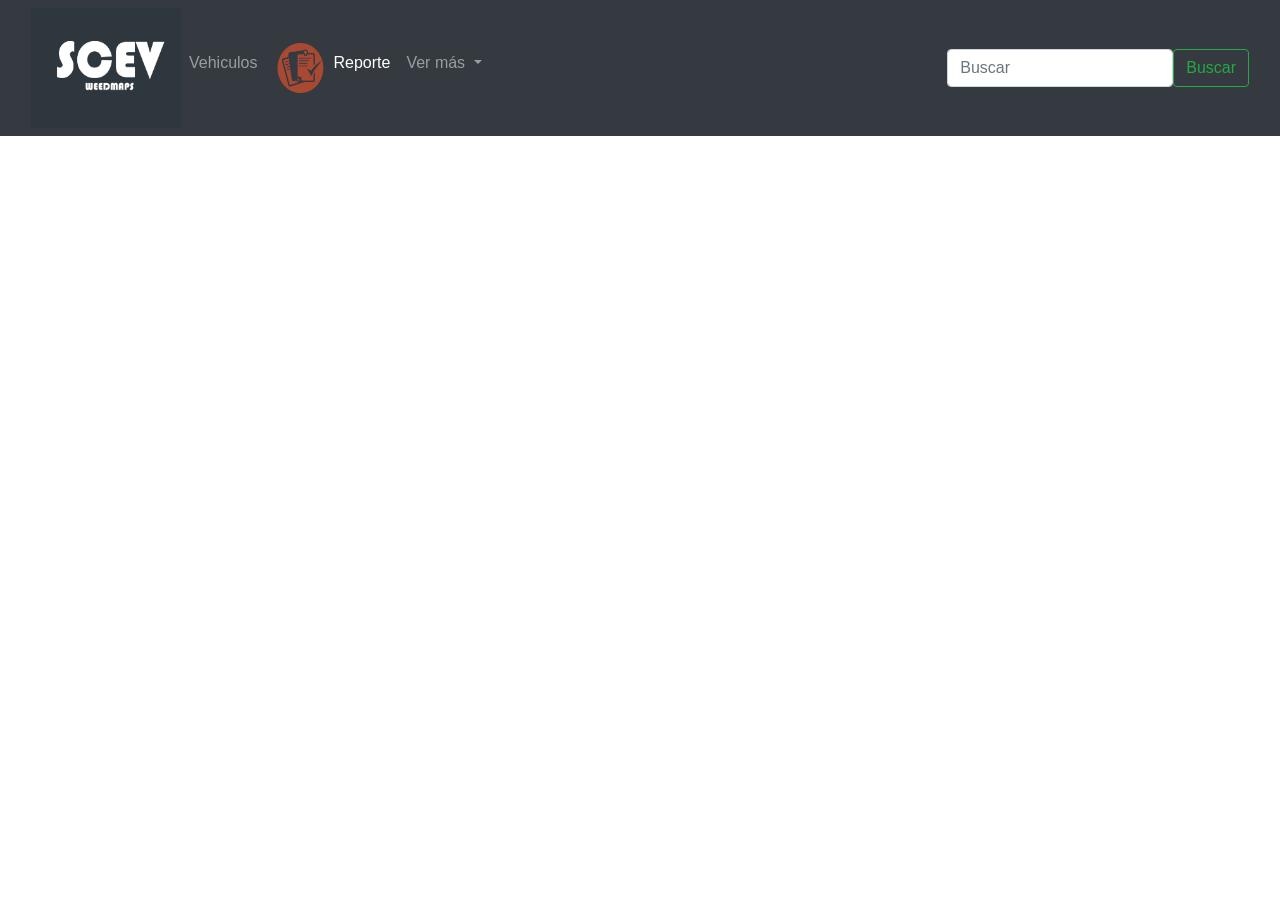
<file: public/reporte.html>
<!DOCTYPE html>
<html lang="es">

<head>
    <meta charset="UTF-8">
    <meta name="viewport" content="width=device-width, initial-scale=1.0">
    <meta http-equiv="X-UA-Compatible" content="ie=edge">
    
    <meta name="MobileOptimized" content="width">
    <meta name="HandheldFriendly" content="true">
    <meta name="apple-mobile-web-app-capable" content="yes">
    <meta name="apple-mobile-web-app-status-bar-style" content="black-translucent">
    <link rel="shortcut icon" type="image/png" href="./img/Logo scev.jpg">
    <link rel="apple-touch-icon" href="./img/Logo scev.jpg">
    <link rel="apple-touch-startup-image" href="./img/Logo scev.jpg">
    <link rel="manifest" href="manifest.json">
    <link rel="stylesheet" href="https://cdn.jsdelivr.net/npm/bootstrap@4.6.1/dist/css/bootstrap.min.css" integrity="sha384-zCbKRCUGaJDkqS1kPbPd7TveP5iyJE0EjAuZQTgFLD2ylzuqKfdKlfG/eSrtxUkn" crossorigin="anonymous">
    <link href="https://fonts.googleapis.com/css?family=Raleway:400,700" rel="stylesheet">
    <link href="https://use.fontawesome.com/releases/v5.0.7/css/all.css" rel="stylesheet">
    <link rel="stylesheet" href="./style.css">
    <script src="https://cdn.jsdelivr.net/npm/bootstrap@5.1.3/dist/js/bootstrap.bundle.min.js" integrity="sha384-ka7Sk0Gln4gmtz2MlQnikT1wXgYsOg+OMhuP+IlRH9sENBO0LRn5q+8nbTov4+1p" crossorigin="anonymous"></script>
    <title>Reporte</title>
  </head>

<body>

   <!-- Navbar -->
   <nav class="navbar navbar-expand-lg navbar-dark bg-dark">
    <div class="container-fluid">
        <img id="logo" src="./img/lOGOSCEV.jpg" alt="adf"> 
      
      <button class="navbar-toggler" type="button" data-bs-toggle="collapse" data-bs-target="#navbarSupportedContent" aria-controls="navbarSupportedContent" aria-expanded="false" aria-label="Toggle navigation">
        <span class="navbar-toggler-icon"></span>
      </button>
      <div class="collapse navbar-collapse" id="navbarSupportedContent">
        <ul class="navbar-nav me-auto mb-2 mb-lg-0">
            
          <li class="nav-item">
            <a class="nav-link " aria-current="page" href="index.html">Vehiculos
            
            </a>
          </li>
          
          <img id="logoreporte" src="./img/reporte1.png" alt="reporte">
          <li class="nav-item">

            <a class="nav-link active" href="#">Reporte</a>
          </li>
          <li class="nav-item dropdown">
            <a class="nav-link dropdown-toggle" href="#" id="navbarDropdown" role="button" data-bs-toggle="dropdown" aria-expanded="false">
              Ver más
            </a>
            <ul class="dropdown-menu" aria-labelledby="navbarDropdown">
              <li><a class="dropdown-item" href="#">Sobre nosotros</a></li>
              <li><a class="dropdown-item" href="#">Ingresa tu ubicacion</a></li>
              <li><hr class="dropdown-divider"></li>
              <li><a class="dropdown-item" href="#">Contactanos</a></li>
            </ul>
          </li> 
        </ul>
        
      </div>
      <form class="d-flex">
        <input class="form-control me-5" type="search" placeholder="Buscar" aria-label="Search">
        <button class="btn btn-outline-success" type="submit">Buscar</button>
      </form>
    </div>
  </nav>
<!-- Fin del Navbar -->




    
   

    
    
    <script src="./script.js"></script>
</body>

</html>
</file>
<file: public/style.css>
#logoreporte{
    width: 50px;
    height: 50px;
    margin-left: 10px;
}


#logoauto{
    width: 50px;
    height: 50px;
    margin-left: 10px;
}

#logo{
    width: 150px;
    height: 120px;
   
}
.navbar-brand{
    margin-left: 10px;
}

#titulo{
    text-align: center;
    margin-top: 10px;
}
</file>
